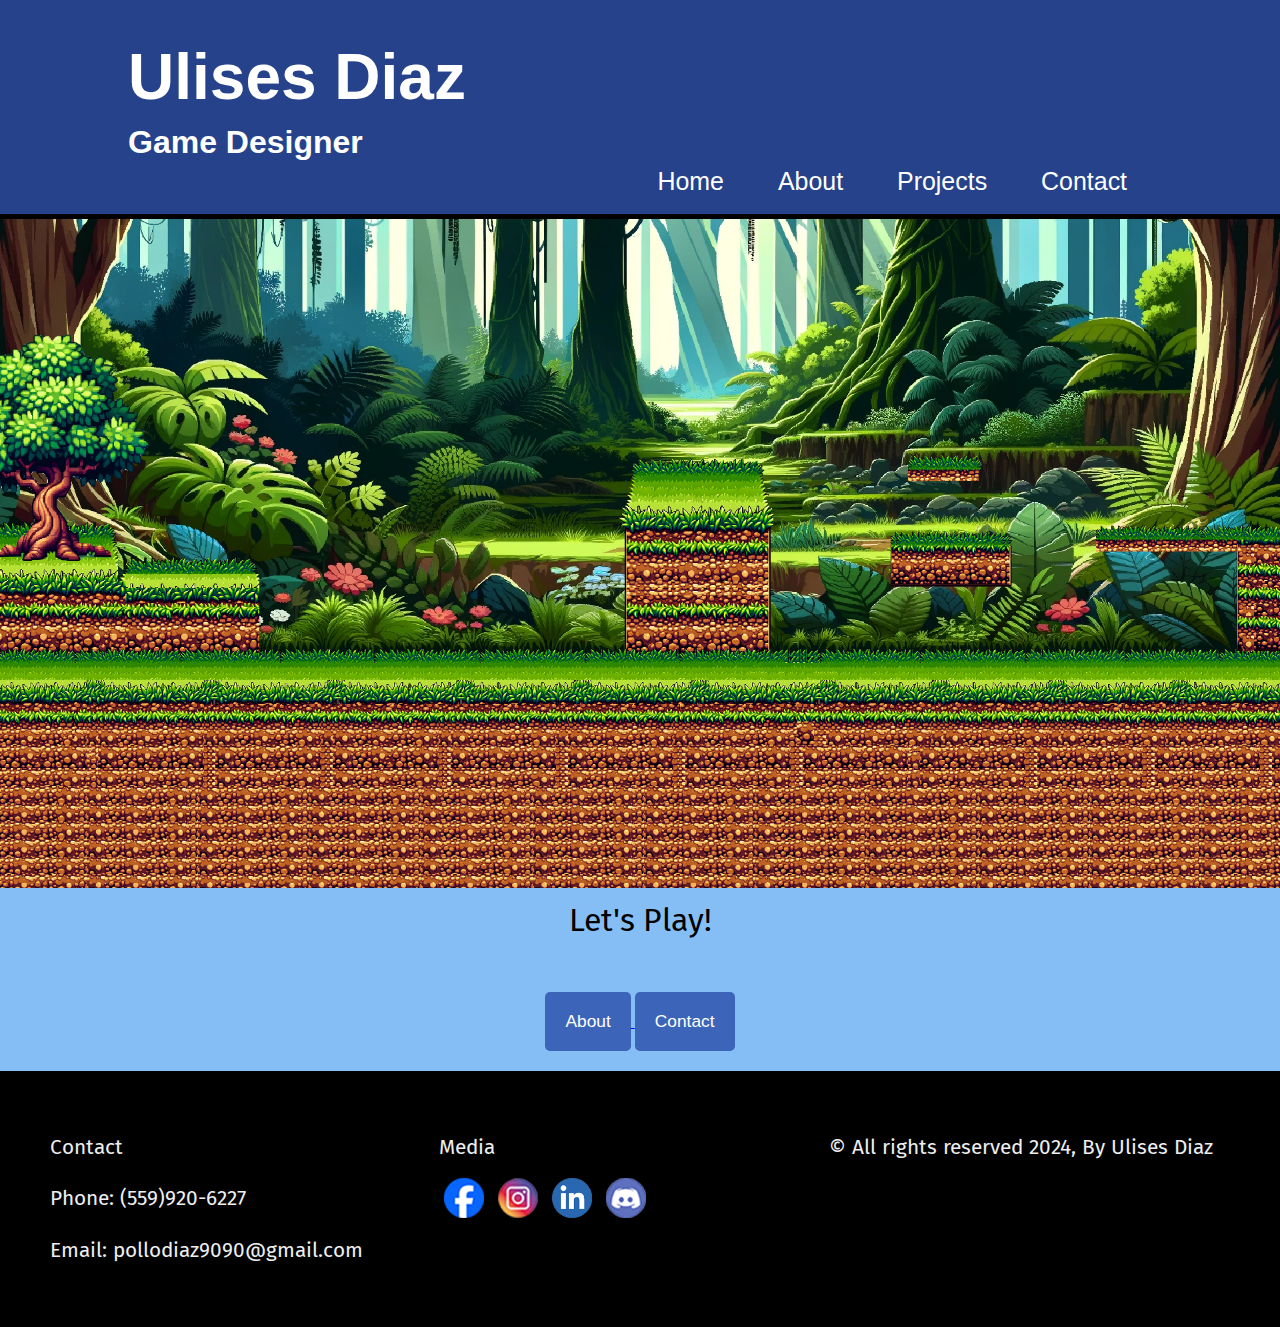
<file: index.html>
<!doctype html>
<html lang="en">
<head>
    <meta charset="UTF-8">
    <meta name="viewport" content="width=device-width, initial-scale=1.0">
    <title>Ulises Diaz's Portfolio</title>
    <link rel="stylesheet" href="css/styles.css">

    <!-- /////// GOOGLE FONTS ////// -->
    <link rel="preconnect" href="https://fonts.googleapis.com">
    <link rel="preconnect" href="https://fonts.gstatic.com" crossorigin>
    <link href="https://fonts.googleapis.com/css2?family=Fira+Sans&display=swap" rel="stylesheet">
    <link rel="preconnect" href="https://fonts.googleapis.com">
    <link rel="preconnect" href="https://fonts.gstatic.com" crossorigin>
    <link href="https://fonts.googleapis.com/css2?family=Fira+Sans:wght@200&display=swap" rel="stylesheet">
    

    <style>
      .rule-top {
        border-bottom: 5px solid rgb(0, 0, 0);
        margin-top: 0px;
        margin-bottom: -50px;
      }
    </style>
    <style>
    body {
      background-color: rgb(132, 190, 245);
      margin: 0;
    }
    </style>
    <!--<link rel="shortcut icon" href="../favicon.ico" type="image/x-icon">
    <link rel="icon" href="../favicon.ico" type="image/x-ico">-->
</head>
  <body>
      <main>
      <!-- //////// ROW 1 /////// -->
          <header>
            <h1>Ulises Diaz</h1>
            <h2>Game Designer</h2>
              <nav>
                <ul>
                  <li><a href="index.html">Home</a></li>
                  <li><a href="about.html">About</a></li>
                  <li><a href="projects.html">Projects</a></li>
                  <li><a href="contact.html">Contact</a></li>
                </ul>
              </nav>
          </header>
      <!-- /////// ROW 3 /////// -->
      <div class="rule-top"></div>
          <img class="imgsizm" src="img/SeniorProj.png" alt="X Box">
          <Figcaption>Let's Play!</Figcaption>
          
          <div style="display: block;text-align: center;">
            <a href="about.html">
              <button>
                <nav>
                  <li>About</li>
                </nav>
              </button>
            </a>
            <a href="contact.html">
              <button>
                <nav>
                  <li>Contact</li>
                </nav>
              </button>
            </a>
          </div>
          
          <footer>
            <div class="wrapper">
                <ul>
                    <li>Contact</li>
                    <li>Phone: (559)920-6227</li>
                    <li>Email: pollodiaz9090@gmail.com</li>
                </ul>
      
                <ul>
                    <li>Media</li>
                    <div class="social-media">
                      <a href="https://www.facebook.com/pollodiaz9090?mibextid=LQQJ4d" target="_blank"><img class="icon" src="img/facebook-icon.png" alt="Facebook"></a>
                      <a href="https://www.instagram.com/pollodiaz9090?igsh=NGVhN2U2NjQ0Yg%3D%3D&utm_source=qr" target="_blank"><img class="icon" src="img/instagram-icon.png" alt="Instagram"></a>
                      <a href="https://www.linkedin.com/in/ulises-diaz-7a87b0194/" target="_blank"><img class="icon" src="img/linkedin-icon.png" alt="LinkedIn"></a>
                      <a href="https://discord.gg/XH2HmNhc" target="_blank"><img class="icon" src="img/discord-icon.png" alt="Discord"></a>
                  </div>
                </ul>
          
                <ul>
                    <li>&copy; All rights reserved 2024, By Ulises Diaz</li>
      
                </ul>
            </div>
        </footer>
    </main>
  </body>
</html>
</file>
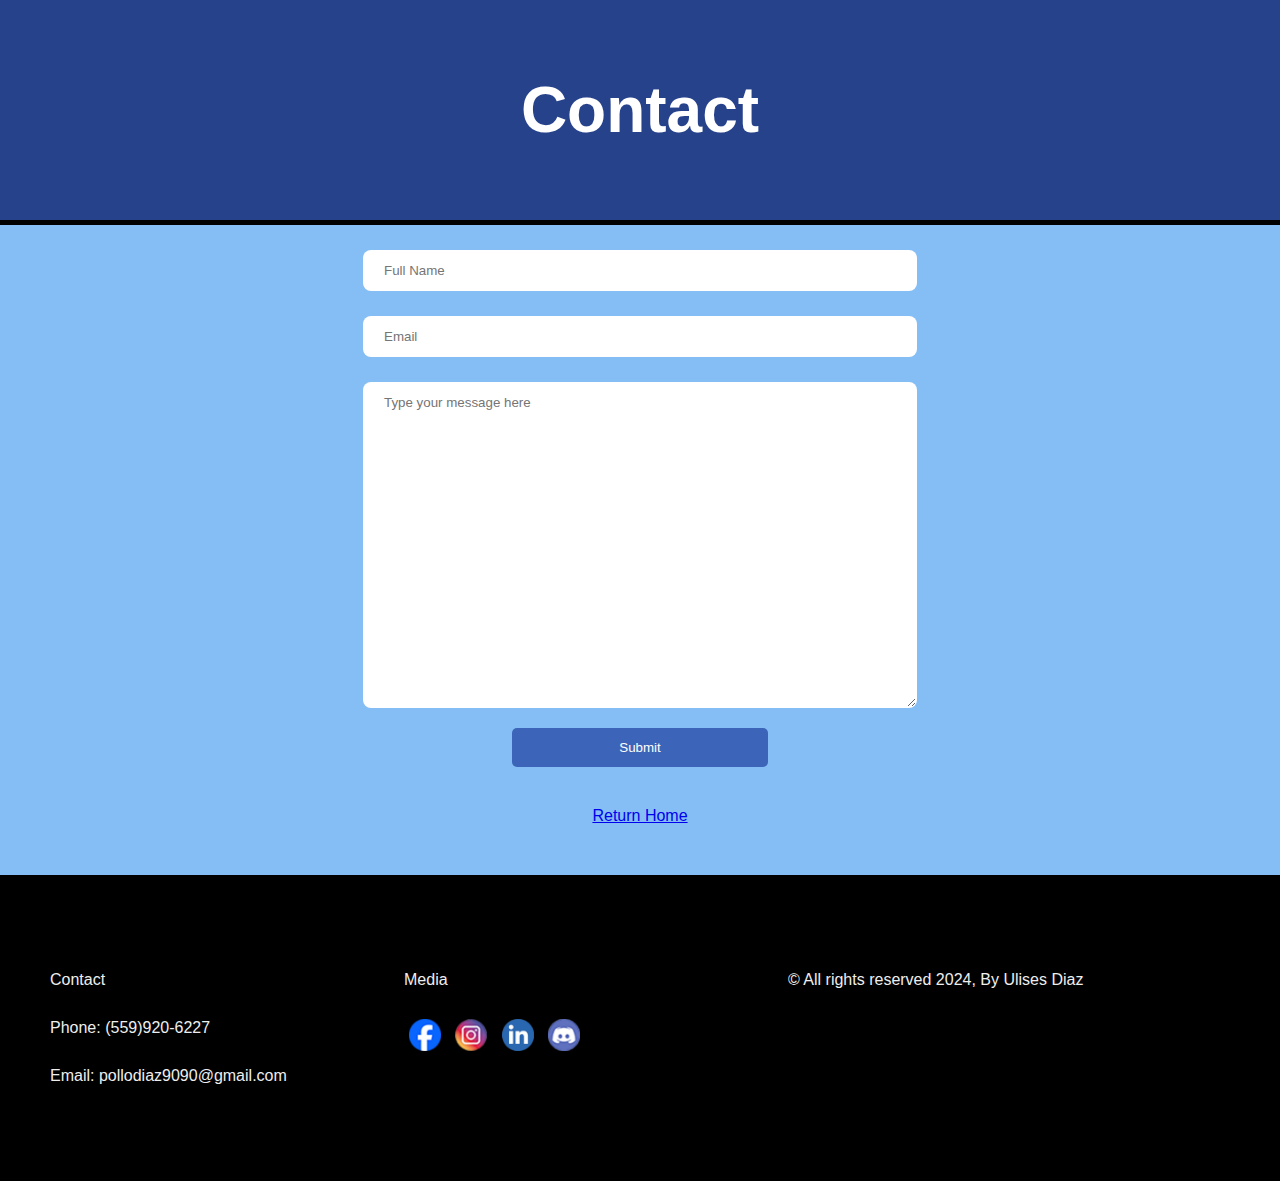
<file: contact.html>
<!DOCTYPE html>
<html lang="en">
<head>
    <meta charset="UTF-8">
    <meta name="viewport" content="width=device-width, initial-scale=1.0">
    <title>Contact</title>
    <link rel="stylesheet" href="css/style.css">

    <style>
      /* main {
        width: 50%;
        margin: 10px auto;
      } */
       .rule-top {
         border-bottom: 5px solid rgb(0, 0, 0);
         margin-top: 0px;
         margin-bottom: -20px;
       }
     </style>
     <style>
     body {
       background-color: rgb(132, 190, 245);
       margin: 0;
     }
     </style>
</head>
<body>
    <header>
        <h1>Contact</h1>
    </header>
    <div class="rule-top"></div>
    <div class="form">
        <form>
            <input type="text" placeholder="Full Name" />
            <input type="text" placeholder="Email" />
            <textarea placeholder="Type your message here"></textarea>
            <div style="display: block;text-align: center;">
                <button>
                    Submit
                </button>
            </div>
        </form>    
    </div>
    <nav>
        <a href="index.html">Return Home</a>
    </nav>
    <footer>
      <div class="wrapper">
          <ul>
              <li>Contact</li>
              <li>Phone: (559)920-6227</li>
              <li>Email: pollodiaz9090@gmail.com</li>
          </ul>
</div>
          <ul>
              <li>Media</li>
              <div class="social-media">
                <a href="https://www.facebook.com/pollodiaz9090?mibextid=LQQJ4d" target="_blank"><img src="img/facebook-icon.png" alt="Facebook"></a>
                <a href="https://www.instagram.com/pollodiaz9090?igsh=NGVhN2U2NjQ0Yg%3D%3D&utm_source=qr" target="_blank"><img src="img/instagram-icon.png" alt="Instagram"></a>
                <a href="https://www.linkedin.com/in/ulises-diaz-7a87b0194/" target="_blank"><img src="img/linkedin-icon.png" alt="LinkedIn"></a>
                <a href="https://discord.gg/XH2HmNhc" target="_blank"><img src="img/discord-icon.png" alt="Discord"></a>
            </div>
          </ul>
    
          <ul>
              <li>&copy; All rights reserved 2024, By Ulises Diaz</li>

          </ul>
      
  </footer>
</body>
</html>
</file>
<file: css/styles.css>
h1 {
font-family: 'Fira Sans Extra Condensed', sans-serif;
text-align: left;
font-size: 4em;
margin-top: 10px;
margin-bottom: 10px;
color: white;
}
h2 {
  font-family: 'Fira Sans Extra Condensed', sans-serif;
  margin-top: 10px;
  margin-bottom: 0px;
  font-size: 2em;
  color: white;
  text-align: left;
}
h3 {
  font-family: 'Fira Sans Condensed', sans-serif;
  margin-top: 50px;
  margin-bottom: 10px;
  font-size: 3em;
  text-align: left;
  padding-top: 0.5em;
  padding-left: 0.5em;
}
h4 {
  font-family: 'Fira Sans Extra Condensed', sans-serif;
  margin-top: 30px;
  margin-bottom: 0px;
  font-size: 2em;
  color: black;
}
h5 {
  font-family: 'Fjalla One', sans-serif;
  text-align: center;
  font-size: 30px;
  margin-top: 10px;
  margin-bottom: 10px;
}
p {
  font-family: 'Fira Sans', sans-serif;
  font-size: 1em;
  line-height: 2em;
  text-align: left;
  margin-right: 20px;
  padding-left: 1.5em;
}
.p1 {
  font-family: 'Fira Sans', sans-serif;
  font-size: 1em;
  line-height: 2em;
  text-align: left;
}
.paragraph1{
  min-width: 50%;
  border-right-style: solid;
  /* padding-left: 2em; */
}
.paragraph2{
  /* margin: 0; */
  /* padding-left: 2em; */
  min-width: 50%;
}
.colmn{
  display: flex;
  justify-content: space-between;
  border-top-style: solid;
  border-bottom-style: solid;
}
li {
  font-family: 'Fira Sans', sans-serif;
  font-size: 1.3em;
  line-height: 2em;
}
figcaption {
  font-family: 'Fira Sans', sans-serif;
  font-size: 1.3em;
  line-height: 2em;
  margin-bottom: 0px;
}
img {
  margin-top: 50px;
  width: 300px;
  height: 300px;
  float: right;
}
.imgsiz {
  width: 400px;
  float: right;
}
img.icon{
  width: 300px;
  height: 300px;
  margin-top: 0;
  float: none;
}
.imgsizm {
width: 100%;
height: 50%;
float: center;
}
.imgsiza{
  width: 15em;
  height: 15em;
  margin: 0;
  padding-top: 2em;
  padding-right: 4.6em; 
}
.summary-pg{
  padding-bottom: 5em;
}
.container{
  margin: 20px auto;
  width: 100%;
  height: 100%;
  display: block;
}
.img-colmns{
  display: inline-block;
  text-align: center;
}
.card{
  margin: 10px 50px;
  width: 15em;
  height: 15em;
  display: inline-block;
  
}
.card > img{
  height: 100%;
  width:100%;
}
.card > img:hover{
  transform: scale(1.1);
  transition: all 0.2s ease-in-out;
  opacity: 80%;
}
header{
  align-items: left;
  padding: 30px 10%;
  background-color: #26428B;
}
footer{
  background: #000000;
  /* margin-top: 100px; */
  padding: 30px 0;
}
footer:after{
  content: "";
  display: block;
  clear: both;
}
footer ul{
  float: left;
  padding: 0;
  list-style-type: none;
  color: #eee;
  width: 33%;
}
footer li{
  margin: 10px 0;
}
footer a{
  color: #eee;
  text-decoration: none;
}
.wrapper{
  max-width: 1180px;
  padding: 0 10px;
  margin: 0 auto;
}
.social-media a {
  margin: 0 5px;
}

.social-media img {
  width: 40px;
  height: auto;
}

.contact-info p, .copyright p {
  text-align: center;
  margin: 5px;
}
button{
  border: #3c65b9;
  background-color: #3c65b9;
  padding: 12px 20px;
  border-radius: 5px;
  color: white;
  margin: 20px auto;
  cursor: pointer;
}
button:hover{
  opacity: 0.8;
}
button:active{
  background-color: #243f78;
}
.contact{
  font-size: 2em;
}
/* /////////  NAV STYLES ///////// */
nav ul {
    list-style-type: none; /* remove bullets */
    margin: 0;
    margin-bottom: -20px;
    padding: 0px;
    text-align: right;
}
nav li {
    display: inline; /* change li from block level element to inline */
    font-family:  'Fjalla One', sans-serif;
    font-weight: 100;
}
nav a:link, nav a:visited {
    color: white;
    text-decoration: none; /*remove default underlines from links*/
    margin: 1em;
    margin-bottom: -2em;
    font-size: 1.2em;
}
figcaption {
  text-align: center;
  margin-bottom: 20px;
  font-size: 2em;
  margin-top: 20px;
}
@media screen and (max-width: 768px){
  .imgsiza {
    padding-left: 0;
    width: 15em;
    height: 15em;
    margin: 0;
    padding-top: 2em;
    padding-right: 4.6em; 
}
  nav ul {
    list-style-type: none; /* remove bullets */
    margin-top: 1.5em;
    margin-bottom: -1.5em;
    padding: 0px;
    text-align: right;
}
  nav li {
  display: inline; /* change li from block level element to inline */
  font-family:  'Fjalla One', sans-serif;
  font-weight: 100;
}
  nav a:link, nav a:visited {
  color: white;
  text-decoration: none; /*remove default underlines from links*/
  padding: 1em .1em;
  font-size: 0.7em;
}
}
</file>
<file: css/style.css>
*{
    font-family: 'Pixelify Sans', sans-serif;
}
h1{
    text-align: center;
    font-size: 4em;
    color: white;
}
.form{
    margin: 10px auto;
    display: block;
    padding: 10px 0px;
    border-radius: 50px;
    min-height: 400px;
    width: 50vw;
    position: relative;
}
input[type="text"]:focus, textarea:focus{
    border: 1px solid #ccc;
}
input[type="text"], textarea{
    width: 80%;
    margin: 25px auto;
    text-align: left;
    display: block;
    outline: none;
    padding: 12px 20px;
    border: 1px solid transparent;
    border-radius: 8px;
}
textarea{
    resize: vertical;
    min-height: 300px;
    margin-bottom: 0;
}
button{
    border: #3c65b9;
    background-color: #3c65b9;
    padding: 12px 20px;
    border-radius: 5px;
    color: white;
    width: 40%;
    margin: 20px auto;
    cursor: pointer;
}
button:hover{
    opacity: 0.8;
}
button:active{
    background-color: #243f78;
}
header{
    align-items: left;
    padding: 30px 10%;
    background-color: #26428B;
}
nav{
    text-align: center;
}
footer{
    background: #000000;
    margin-top: 50px;
    padding: 50px 0;
  }
  footer:after{
    content: "";
    display: block;
    clear: both;
  }
  footer ul{
    float: left;
    padding: 0;
    list-style-type: none;
    color: #eee;
    width: 30%;
  }
  footer li{
    margin: 30px 0;
  }
  footer a{
    color: #eee;
    text-decoration: none;
  }
  .wrapper{
    max-width: 1180px;
    padding: 0 10px;
    margin: 0 auto;
  }
  .social-media a {
    margin: 0 5px;
  }
  
  .social-media img {
    width: 2em;
    height: auto;
  }
  
  .contact-info p, .copyright p {
    text-align: center;
    margin: 5px;
  }
</file>
